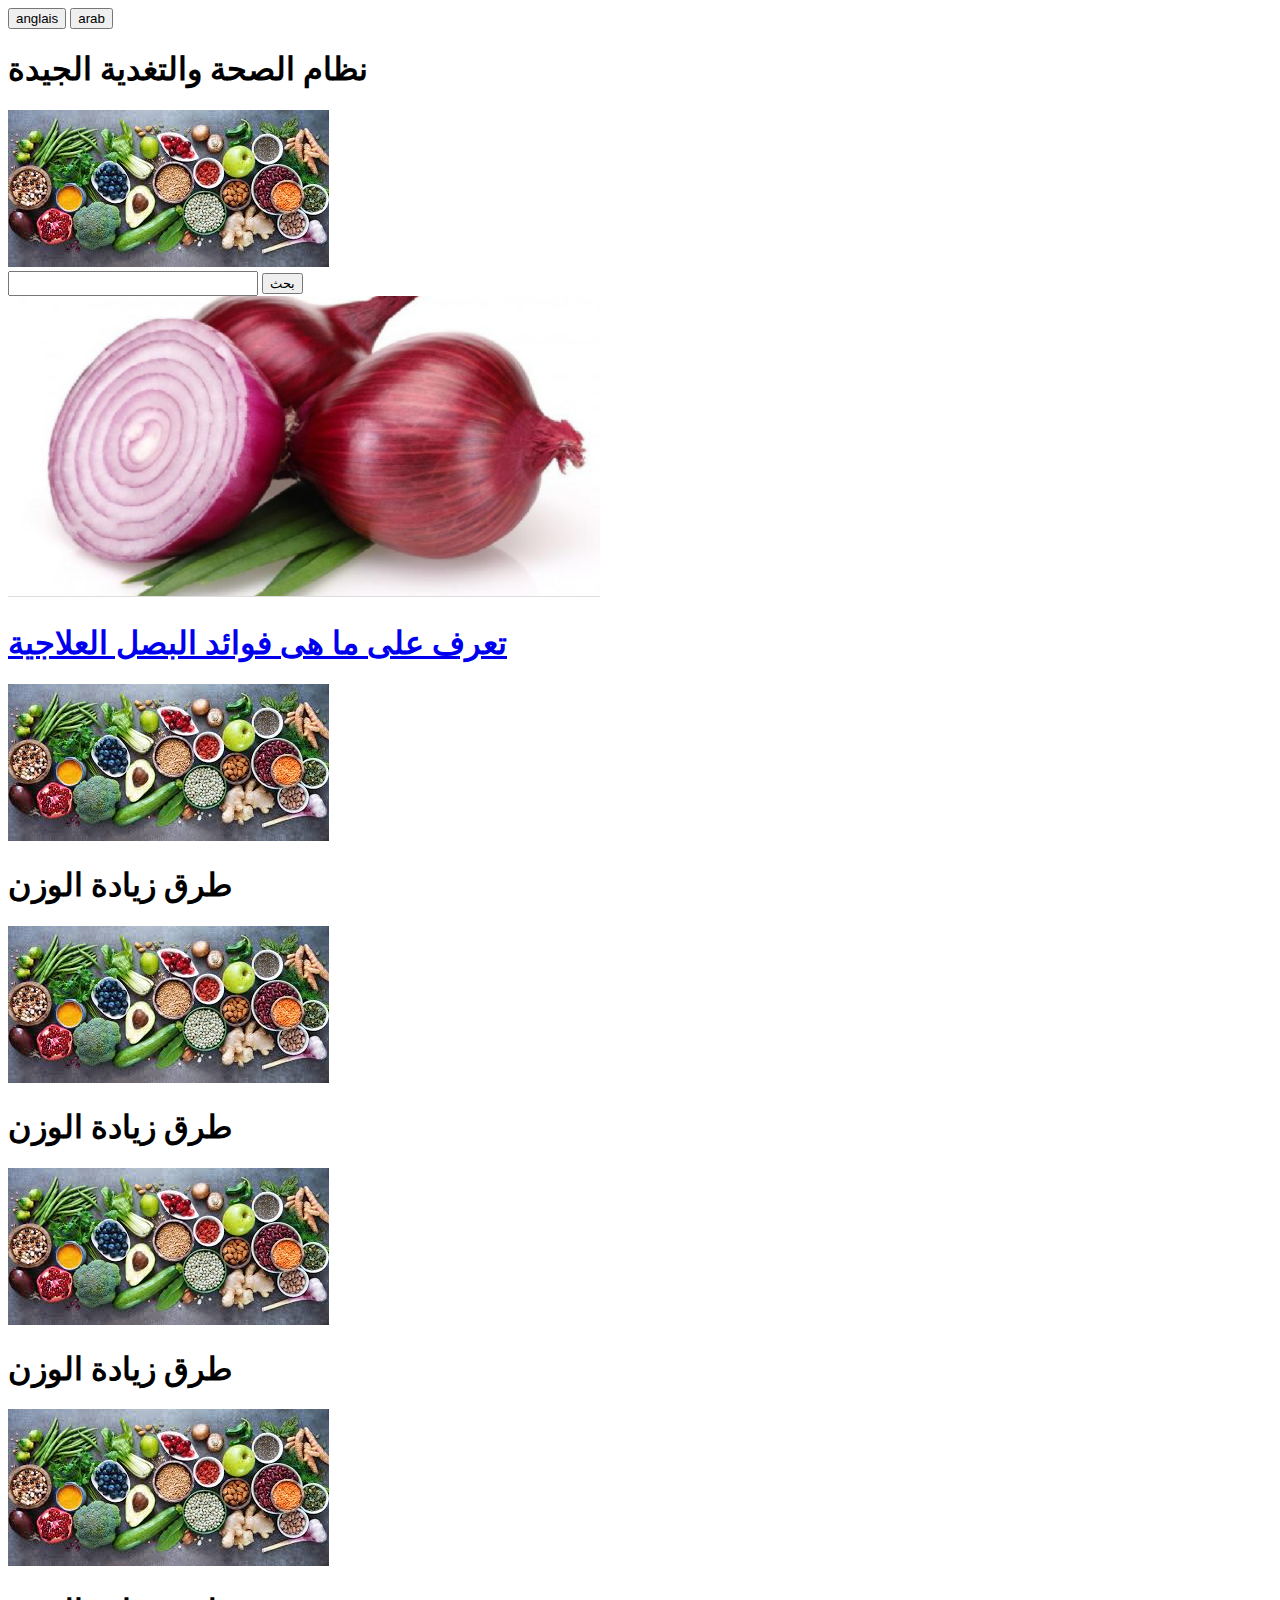
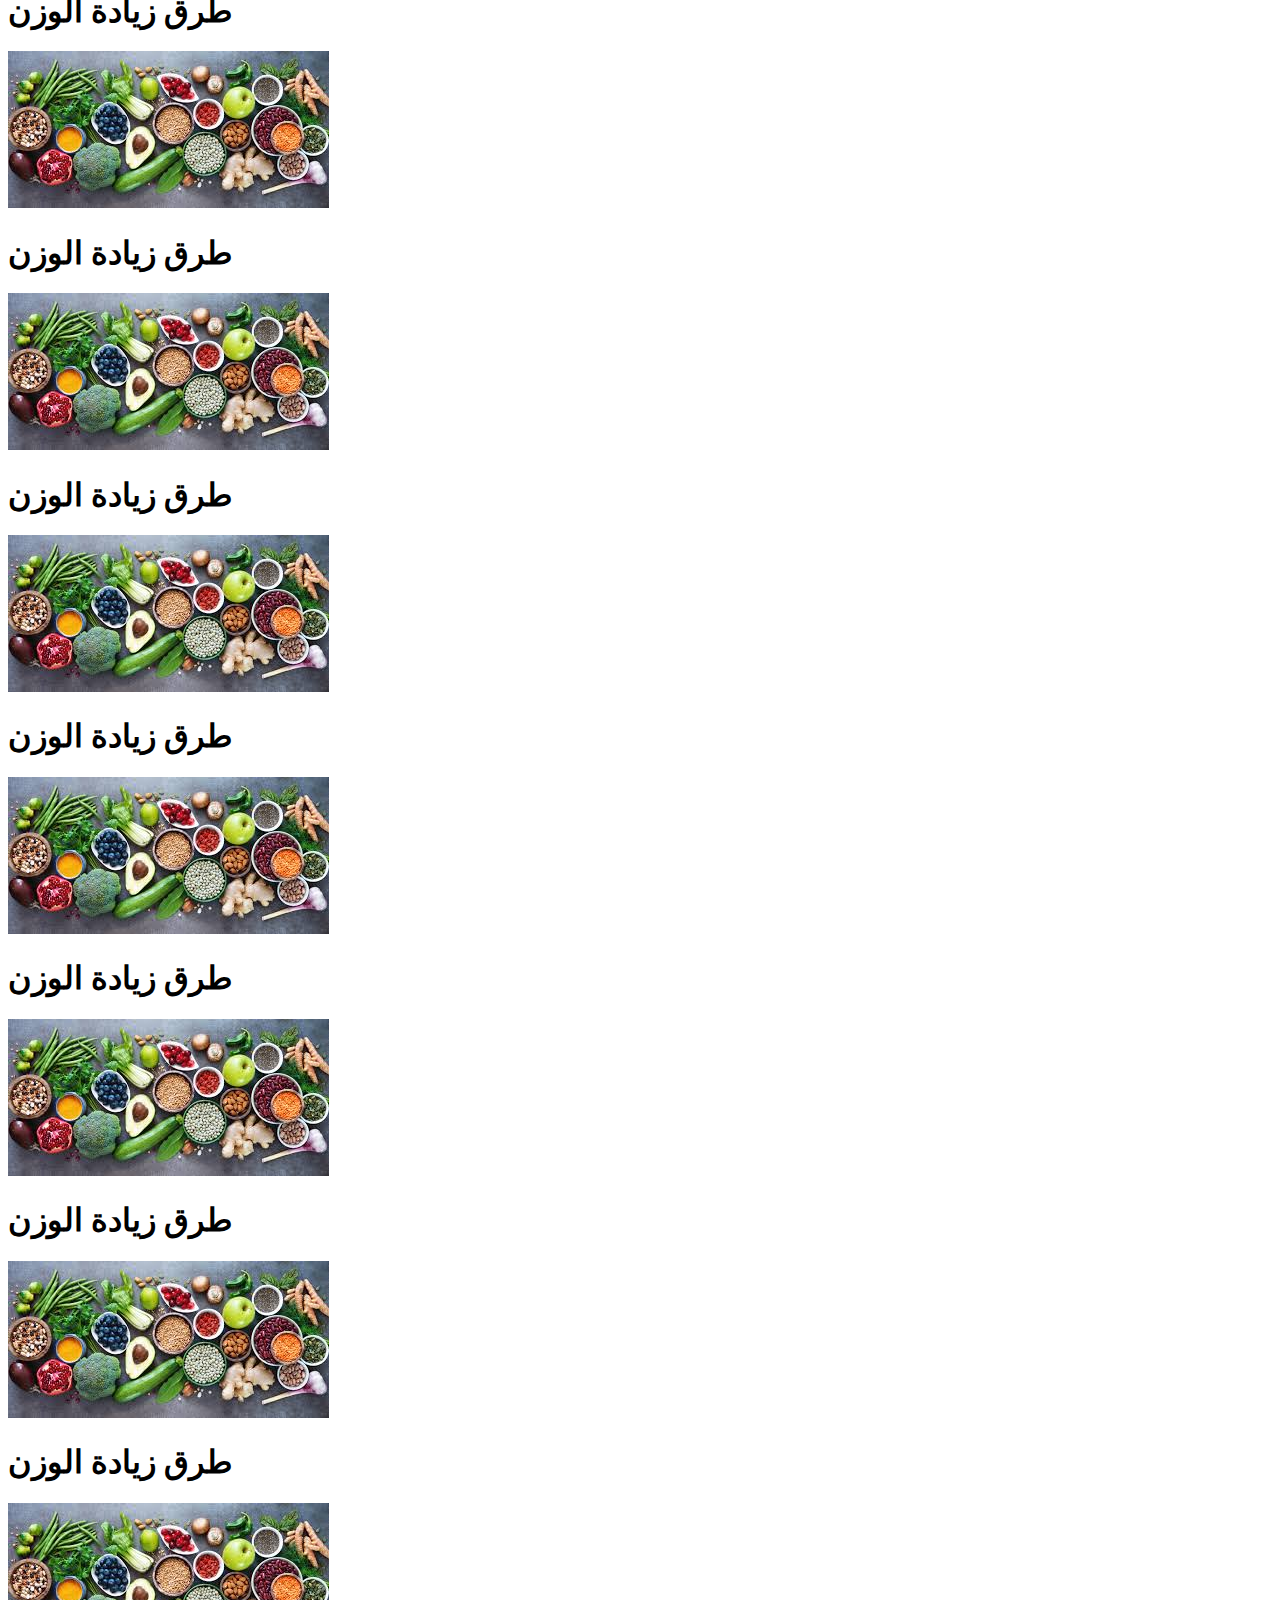
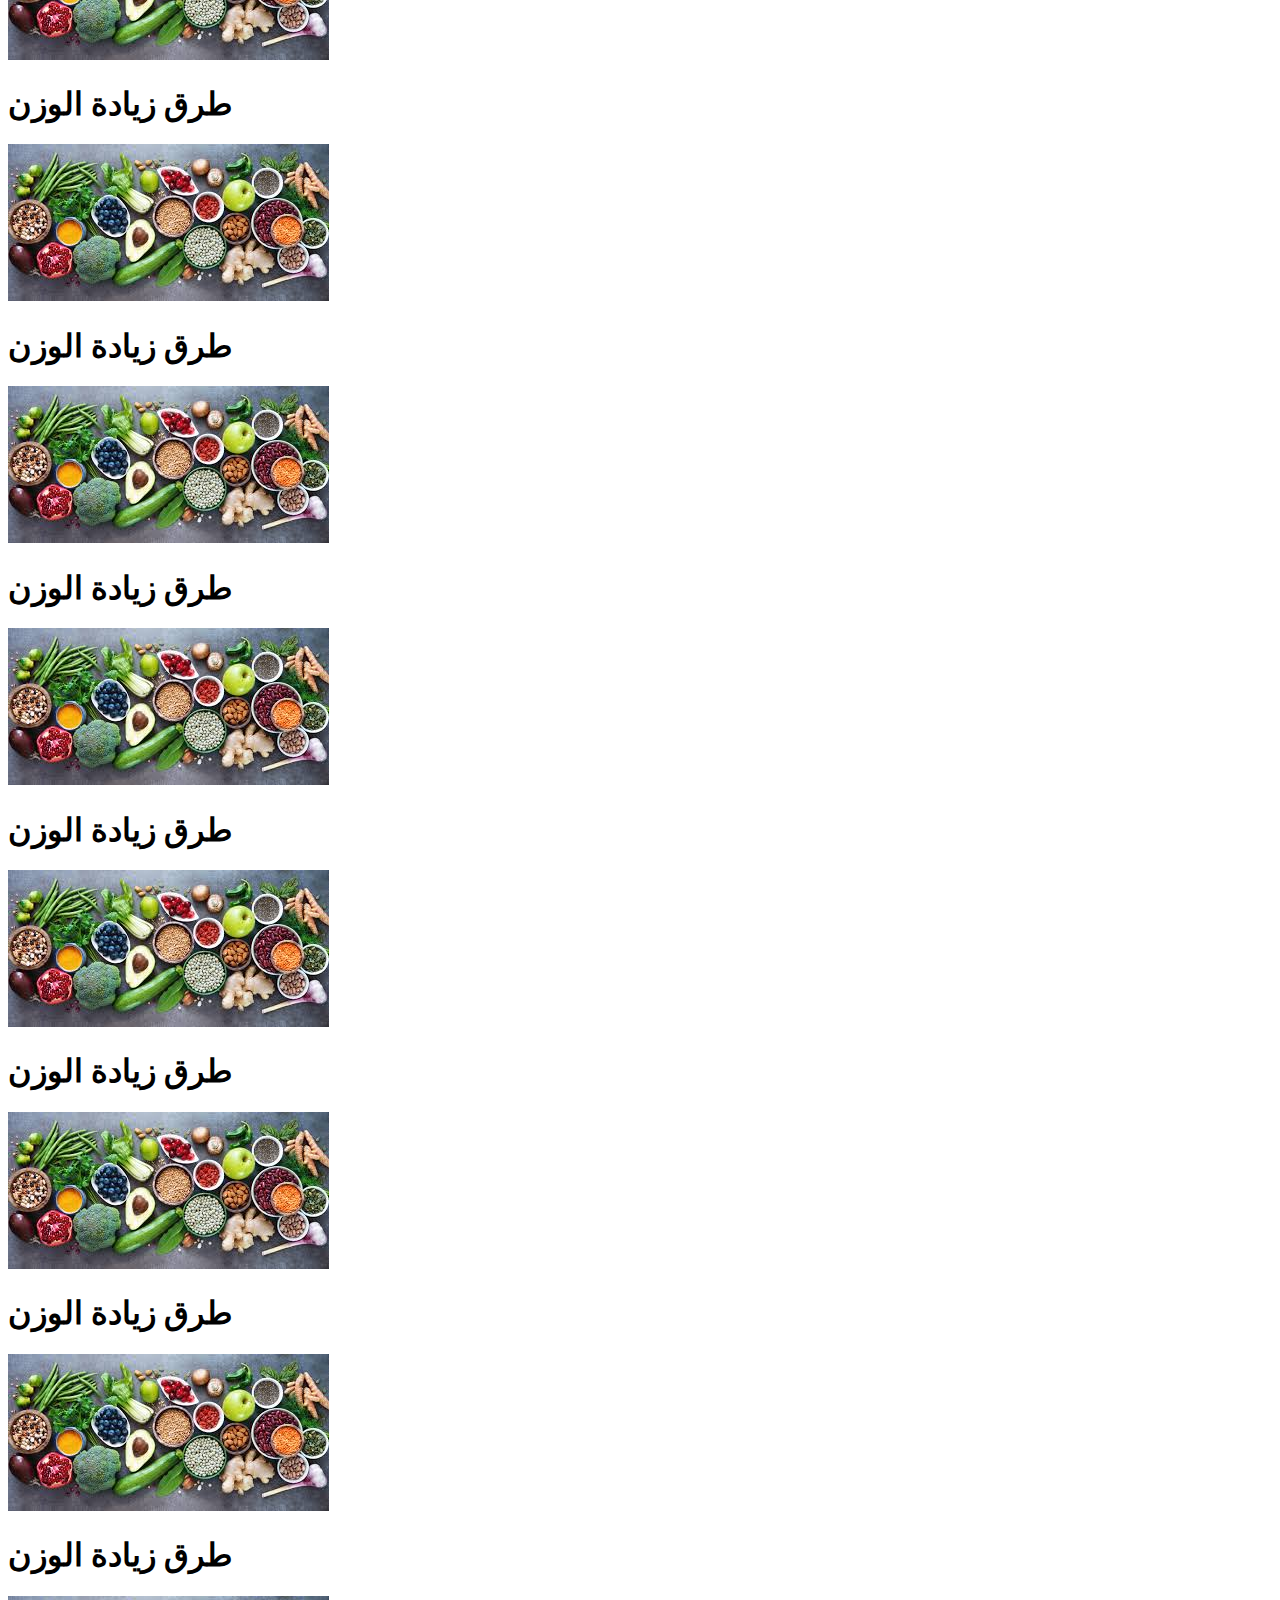
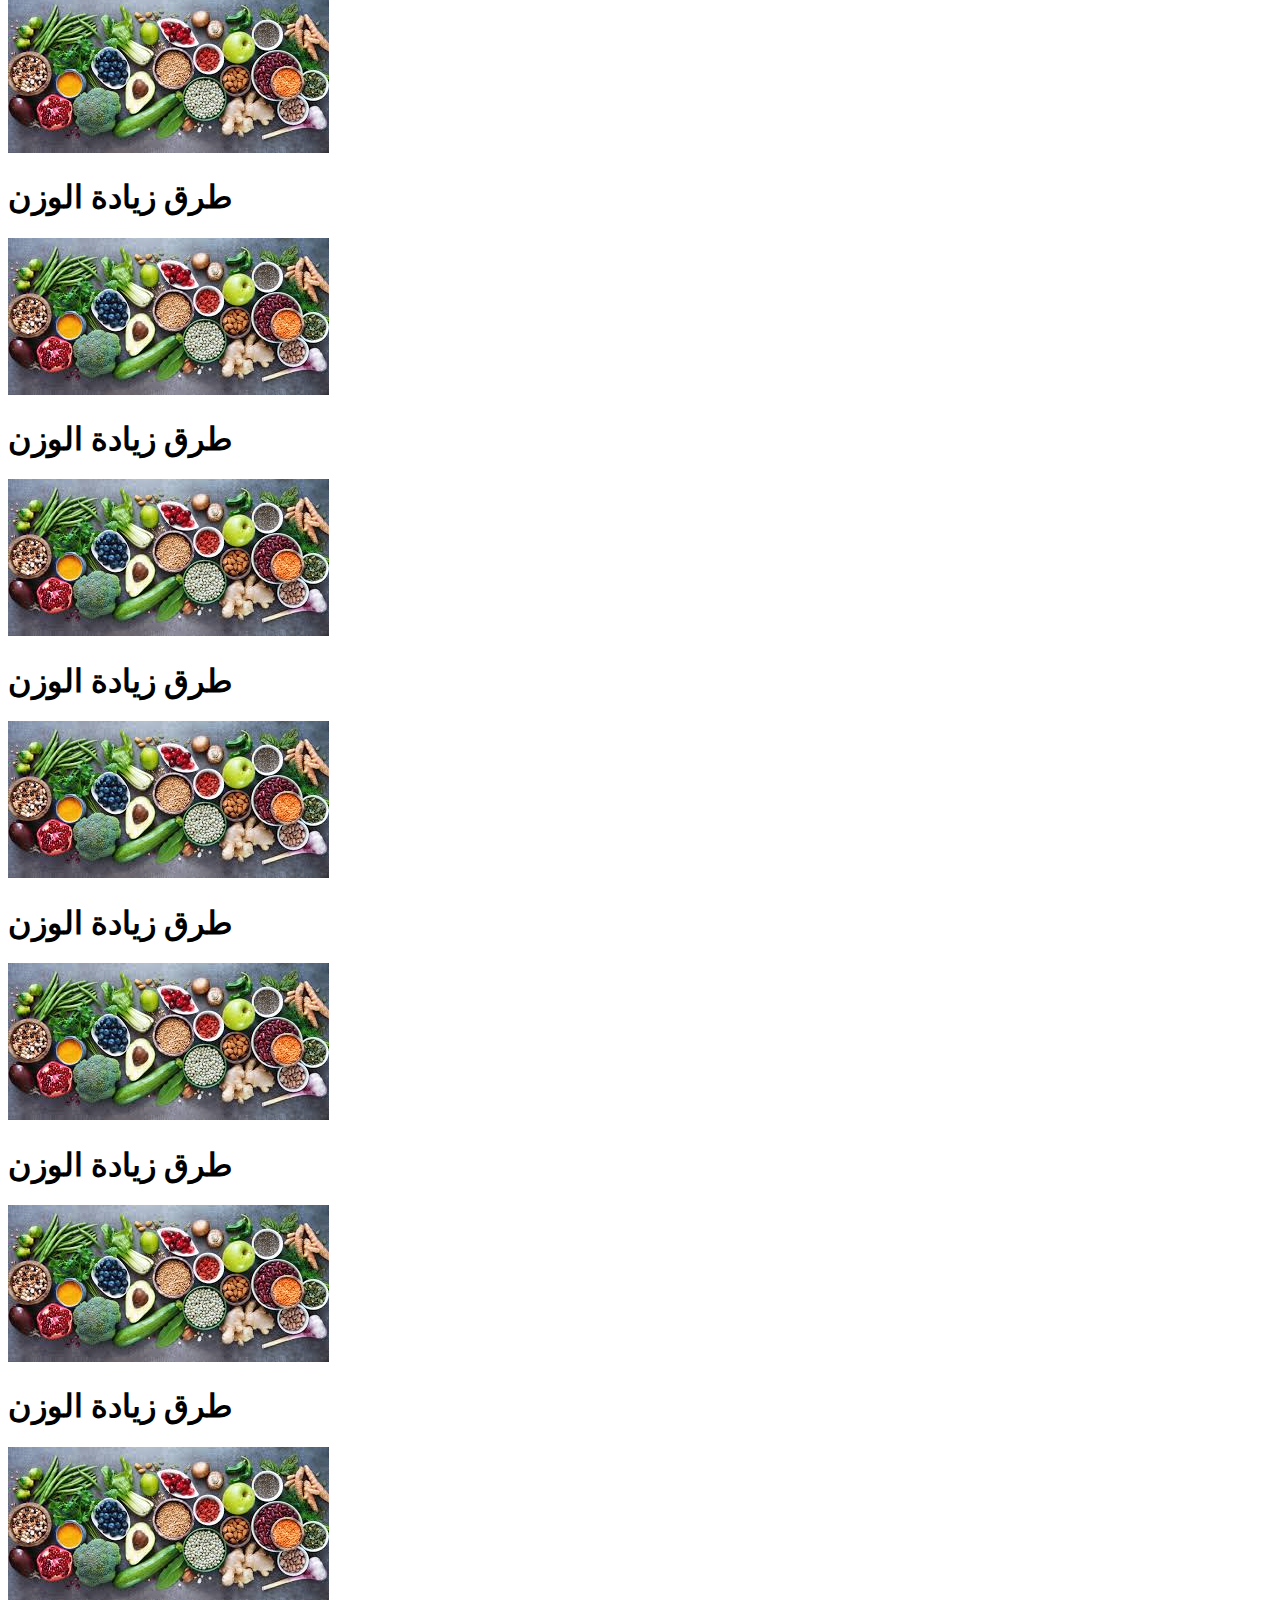
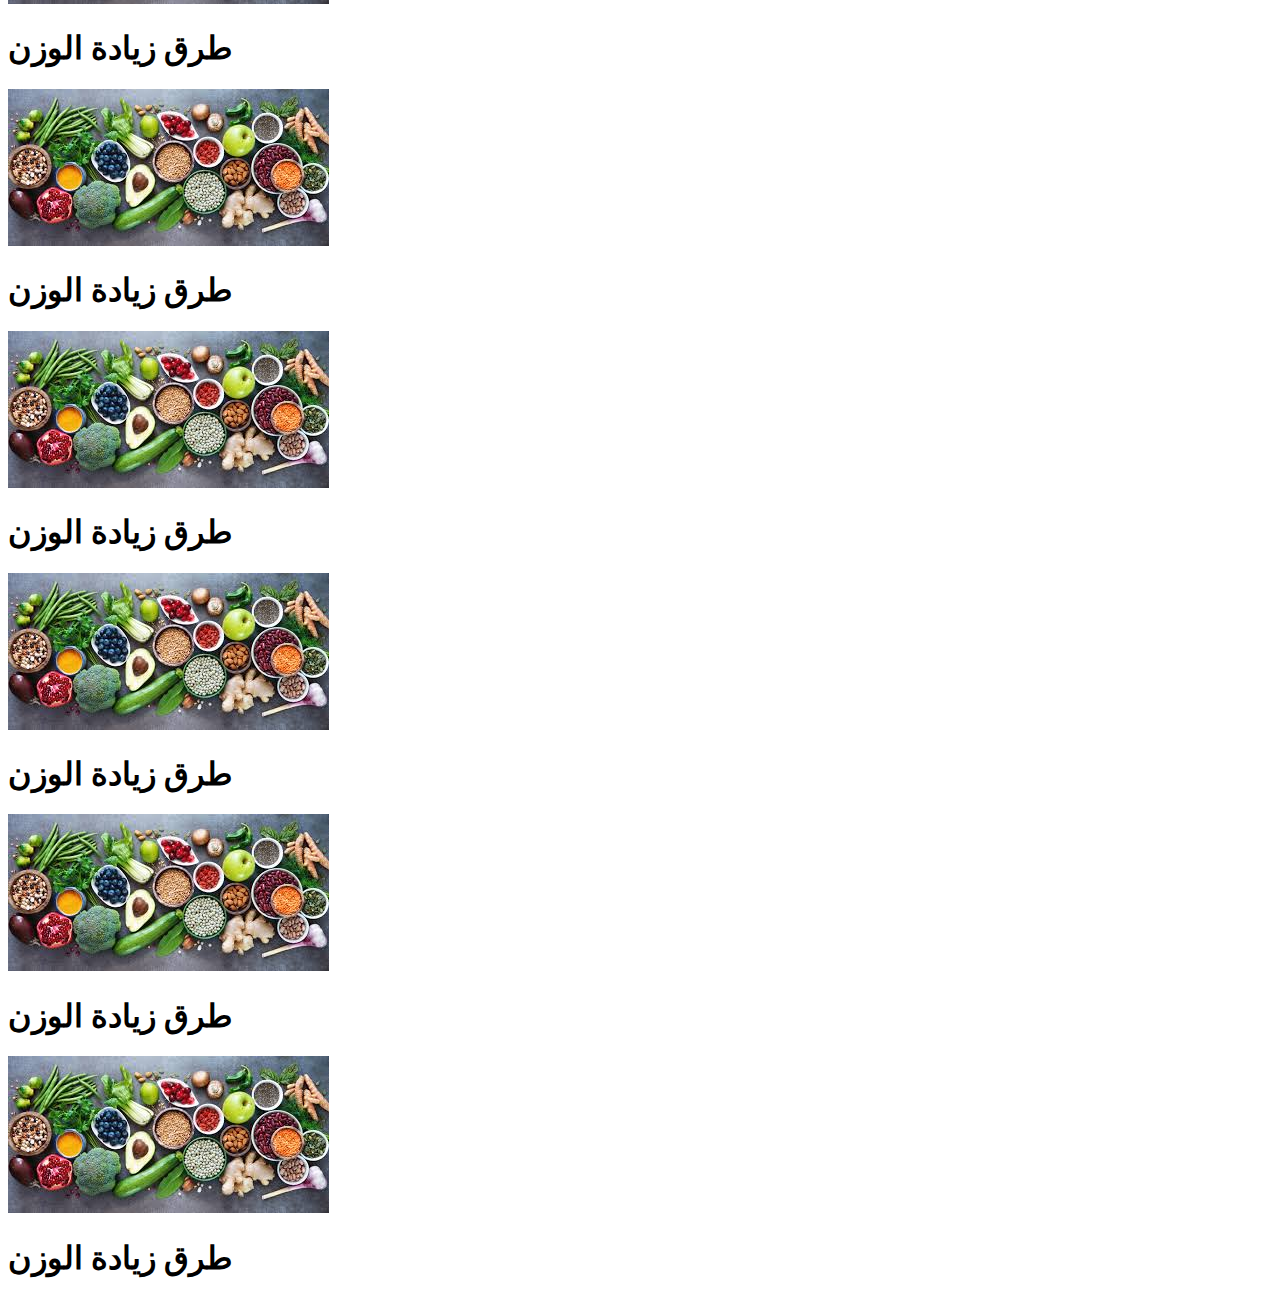
<file: index.html>
<!DOCTYPE html>
<html lang="en">
<head>
    <meta charset="UTF-8">
    <meta http-equiv="X-UA-Compatible" content="IE=edge">
    <meta name="viewport" content="width=device-width, initial-scale=1.0">
    <title>نظام الصحة والتغدية الجيدة </title>
    <link rel="stylesheet" href="css.css">
</head>
<body>
    
    <nav>
        
        <button onclick="apal1()" class="btc">anglais</button>
        <button onclick="apal2()" class="btc">arab</button>
        <h1 id="h1a">نظام الصحة والتغدية الجيدة</h1>
    </nav>
    <header>
       <img src="img1.jpg" alt="">
       
    </header>
    <nav>
        <form >
            <input style="width: 250px; height: 25px;" type="search">
            <button id="btn">بحث</button>

            </button>
        </form>
        
    </nav>
    <!-- main2-->
<main id="main1">
    <a href="index2.html">
        <article>
        
            <img src="img2.PNG" alt="">
           <h1>تعرف على ما هى فوائد البصل العلاجية</h1>
        
        </article>
    </a>
    <article>
        <img src="img1.jpg" alt="">
        <h1>طرق زيادة الوزن</h1>
    </article>
    <article>
        <img src="img1.jpg" alt="">
        <h1>طرق زيادة الوزن</h1>
    </article>
    <article>
        <img src="img1.jpg" alt="">
        <h1>طرق زيادة الوزن</h1>
    </article>
    <article>
        <img src="img1.jpg" alt="">
        <h1>طرق زيادة الوزن</h1>
    </article>
    <article>
        <img src="img1.jpg" alt="">
       <h1>طرق زيادة الوزن</h1>
    </article>
    <article>
        <img src="img1.jpg" alt="">
        <h1>طرق زيادة الوزن</h1>
    </article>
    <article>
        <img src="img1.jpg" alt="">
        <h1>طرق زيادة الوزن</h1>
    </article>
    <article>
        <img src="img1.jpg" alt="">
        <h1>طرق زيادة الوزن</h1>
    </article>
    <article>
        <img src="img1.jpg" alt="">
        <h1>طرق زيادة الوزن</h1>
    </article>
    <article>
        <img src="img1.jpg" alt="">
       <h1>طرق زيادة الوزن</h1>
    </article>
    <article>
        <img src="img1.jpg" alt="">
        <h1>طرق زيادة الوزن</h1>
    </article>
    <article>
        <img src="img1.jpg" alt="">
        <h1>طرق زيادة الوزن</h1>
    </article>
    <article>
        <img src="img1.jpg" alt="">
        <h1>طرق زيادة الوزن</h1>
    </article>
    <article>
        <img src="img1.jpg" alt="">
        <h1>طرق زيادة الوزن</h1>
    </article>

</main>

<!-- main2-->

<main id="main2">
    <article>
        <img src="img1.jpg" alt="">
       <h1>طرق زيادة الوزن</h1>
    </article>
    <article>
        <img src="img1.jpg" alt="">
        <h1>طرق زيادة الوزن</h1>
    </article>
    <article>
        <img src="img1.jpg" alt="">
        <h1>طرق زيادة الوزن</h1>
    </article>
    <article>
        <img src="img1.jpg" alt="">
        <h1>طرق زيادة الوزن</h1>
    </article>
    <article>
        <img src="img1.jpg" alt="">
        <h1>طرق زيادة الوزن</h1>
    </article>
    <article>
        <img src="img1.jpg" alt="">
       <h1>طرق زيادة الوزن</h1>
    </article>
    <article>
        <img src="img1.jpg" alt="">
        <h1>طرق زيادة الوزن</h1>
    </article>
    <article>
        <img src="img1.jpg" alt="">
        <h1>طرق زيادة الوزن</h1>
    </article>
    <article>
        <img src="img1.jpg" alt="">
        <h1>طرق زيادة الوزن</h1>
    </article>
    <article>
        <img src="img1.jpg" alt="">
        <h1>طرق زيادة الوزن</h1>
    </article>
    <article>
        <img src="img1.jpg" alt="">
       <h1>طرق زيادة الوزن</h1>
    </article>
    <article>
        <img src="img1.jpg" alt="">
        <h1>طرق زيادة الوزن</h1>
    </article>
    <article>
        <img src="img1.jpg" alt="">
        <h1>طرق زيادة الوزن</h1>
    </article>
    <article>
        <img src="img1.jpg" alt="">
        <h1>طرق زيادة الوزن</h1>
    </article>
    <article>
        <img src="img1.jpg" alt="">
        <h1>طرق زيادة الوزن</h1>
    </article>
</main>
<script src="index3.js">

</script>
</body>
</html>
</file>
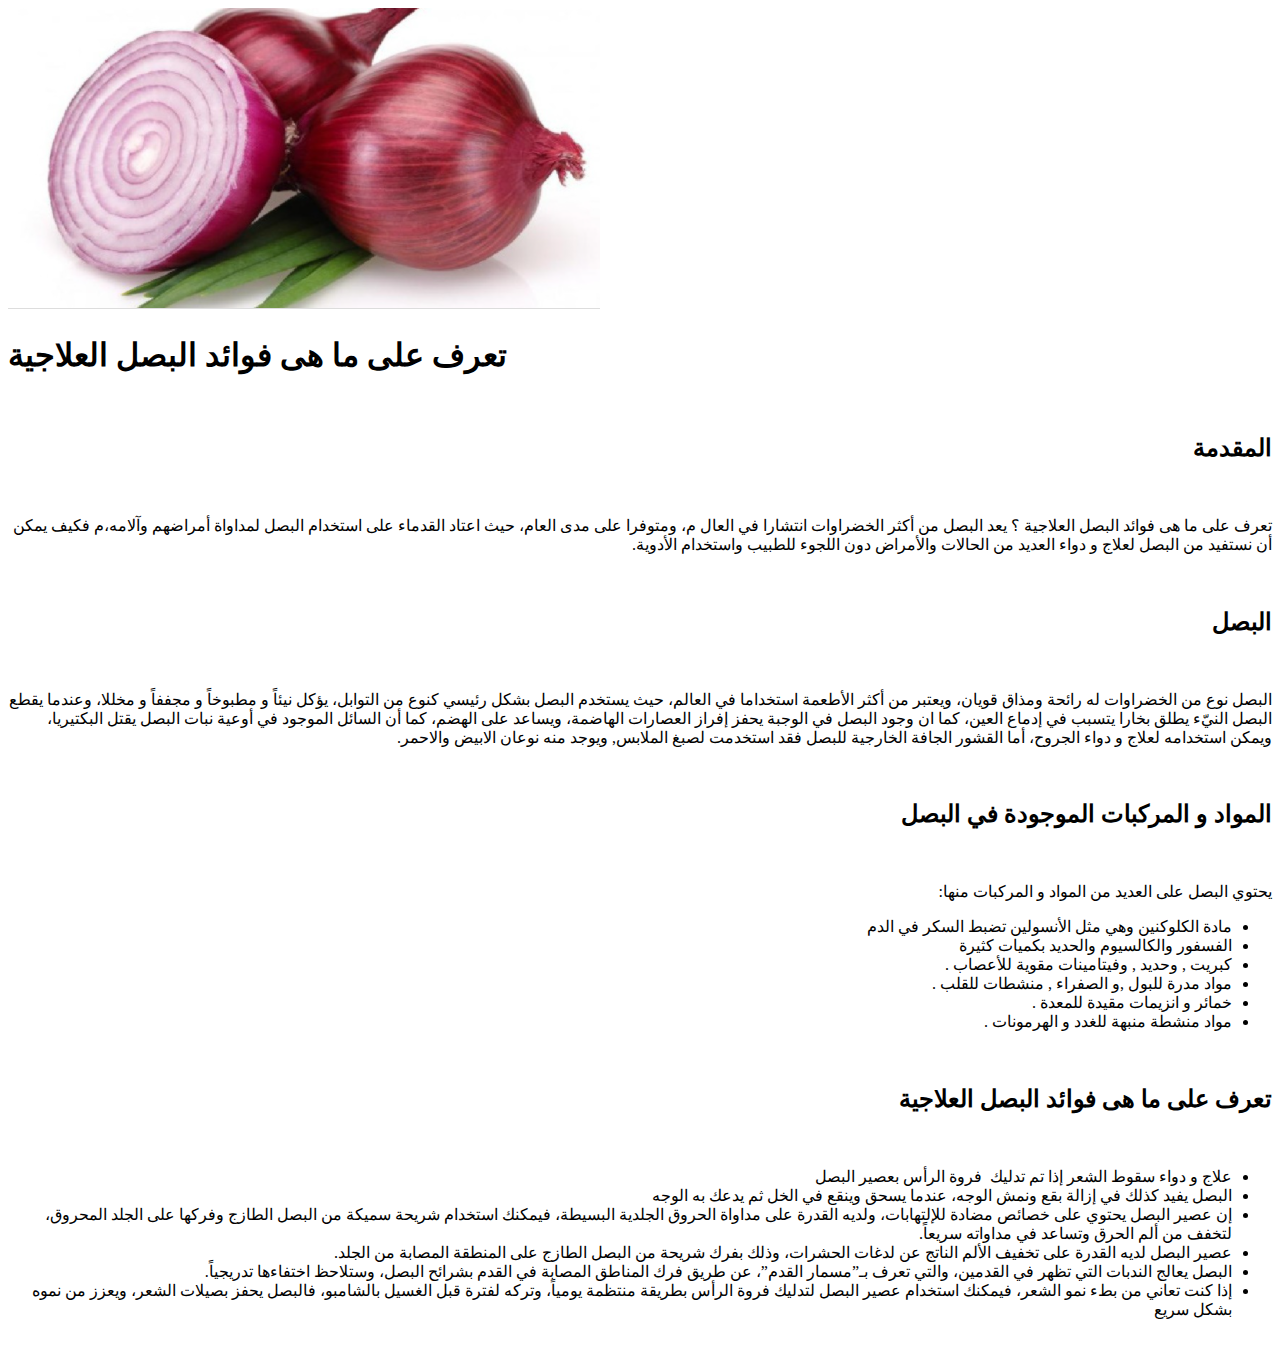
<file: index2.html>
<!DOCTYPE html>
<html lang="en">
<head>
    <meta charset="UTF-8">
    <meta http-equiv="X-UA-Compatible" content="IE=edge">
    <meta name="viewport" content="width=device-width, initial-scale=1.0">
    <title>فوائد البصل العلاجية</title>
    <link rel="stylesheet" href="css.css">
    <style>
        #divmain1 ul li {
            margin: 0px 15px;
        }
    </style>
</head>
<body>
    <header id="header1">
        <img src="img2.PNG" alt="">
    </header>
    <div id="mainbtn" >
        <h1>تعرف على ما هى فوائد البصل العلاجية </h1>
    </div>
    <br>
    <div id="divmain1" dir="rtl">
       <h2>المقدمة</h2>
       <br>
       <p>
        تعرف على ما هى فوائد البصل العلاجية ؟  يعد البصل من أكثر الخضراوات انتشارا في العال
        م، ومتوفرا على مدى العام، حيث اعتاد القدماء على استخدام البصل لمداواة أمراضهم وآلامه،م فكيف يمكن أن نستفيد من البصل لعلاج
         و دواء العديد من الحالات والأمراض دون اللجوء للطبيب واستخدام الأدوية.
       </p>
    </div>
    <br>
    <div id="divmain2" dir="rtl">
        <h2>البصل</h2>
        <br>
        <p>
            البصل نوع من الخضراوات له رائحة ومذاق قويان، ويعتبر من أكثر 
            الأطعمة استخداما في العالم، حيث يستخدم البصل بشكل رئيسي كنوع من 
            التوابل، يؤكل نيئاً و مطبوخاً و مجففاً و مخللا، وعندما يقطع البصل النيّء
             يطلق بخارا يتسبب في إدماع العين، كما ان وجود البصل في الوجبة 
            يحفز إفراز العصارات الهاضمة، ويساعد على الهضم، كما أن السائل
             الموجود في أوعية نبات البصل يقتل البكتيريا، ويمكن استخدامه
             لعلاج و دواء الجروح، أما القشور الجافة الخارجية للبصل فقد
             استخدمت لصبغ الملابس, ويوجد منه نوعان الابيض والاحمر.
        </p>
     </div>
     <br>
     <div id="divmain3" dir="rtl">
        <h2>المواد و المركبات الموجودة في البصل</h2>
        <br>
        <p>يحتوي البصل على العديد من المواد و المركبات منها:</p>
        <ul>
            <li>مادة الكلوكنين وهي مثل الأنسولين تضبط السكر في الدم</li>
            <li>الفسفور والكالسيوم والحديد بكميات كثيرة </li>
            <li>كبريت , وحديد , وفيتامينات مقوية للأعصاب .</li>
            <li>مواد مدرة للبول ,و الصفراء , منشطات للقلب .</li>
            <li>خمائر و انزيمات مقيدة للمعدة .</li>
            <li>مواد منشطة منبهة للغدد و الهرمونات .</li>
        </ul>
     </div>
     <br>
     <div id="divmain4" dir="rtl">
        <h2>تعرف على ما هى فوائد البصل العلاجية</h2>
        <br>
        <ul>
            <li>علاج و دواء سقوط الشعر إذا تم تدليك ‏ ‏فروة الرأس بعصير البصل </li>
            <li>البصل يفيد كذلك في إزالة بقع ونمش الوجه، ‏‏عندما يسحق وينقع في الخل ثم يدعك به الوجه</li>
            <li>إن عصير البصل يحتوي على خصائص مضادة  للإلتهابات، ولديه القدرة على مداواة الحروق الجلدية البسيطة، فيمكنك استخدام شريحة سميكة من البصل الطازج وفركها على الجلد المحروق، لتخفف من ألم الحرق وتساعد في مداواته سريعاً.</li>
            <li>عصير البصل لديه القدرة على تخفيف الألم الناتج عن لدغات الحشرات، وذلك بفرك شريحة من البصل الطازج على المنطقة المصابة من الجلد.</li>
            <li>البصل يعالج الندبات التي تظهر في القدمين، والتي تعرف بـ”مسمار القدم”، عن طريق فرك المناطق المصابة في القدم بشرائح البصل، وستلاحظ اختفاءها تدريجياً.</li>
            <li>إذا كنت تعاني من بطء نمو الشعر، فيمكنك استخدام عصير البصل لتدليك فروة الرأس بطريقة منتظمة يومياً، وتركه لفترة قبل الغسيل بالشامبو، فالبصل يحفز بصيلات الشعر، ويعزز من نموه بشكل سريع</li>
        </ul>
     </div>
     <br>
</body>
</html>
</file>
<file: css.css>
/* 500 ---- 800px */ 
@media only screen and (min-width : 500px ) and (max-width : 800px) {
    *{
        padding: 0px;
        margin: 0px;
        font-family: Arial, Helvetica, sans-serif;
    }
     
    #header1 {
        width: 100%;
        height: 200px;
        
    }
    #header1 img {
        width: 100%;
        height: 200px;
    }
    #mainbtn {
        width: 100%;
        height: 100px;
        background-color: black;
        line-height: 100px;
        text-align: center;
        

    }
    #mainbtn h1 {
        color: white;
        font-family: 'Segoe UI', Tahoma, Geneva, Verdana, sans-serif;
        font-size: 20px;
        margin: 0px 20px;
    }
    nav {
        width: 100%;
        height: 80 px;
        line-height: 60px;
        text-align: center;
        background-color: rgb(16, 19, 19);
    }
    #code {
       color: rgb(5, 1, 1);
       background-color: greenyellow;
       width: 70px;
       height: 60px;
       border-radius: 10px;
    }
    header {
        width: 100%;
        height: 150px;
        text-align: center;
        line-height: 150px;
    }
    nav h1 {
        color: rgb(163, 10, 10);
        font-size: 30px;
    }
    header img {
    width: 100%;
    height: 150px;
    }
    #main1 {
        float: left;
        width: 50%;
        
    }
    #main1 a {
        text-decoration: none;
    }
    
    #main2 {
        float: right;
        width: 50%;
        
    }
    article  {
        width: 350px;
        height: 370px;
        background-color: rgb(194, 162, 162);
        border: 3px solid rgb(0, 0, 0);
        text-align: center;
        margin: 15px;
        border-radius: 15px;
        
    
        
    }
    
    article img {
        width: 300px;
        height:300px;
        border-radius: 50%;
        margin-top: 10px;
        
        
    
    }
    article h1 {
        color: black;
        font-size: 15px;
    }
    .btc {
        width: 50px;
        height: 50px;
        background-color: rgb(167, 164, 164);
        color: black;
        border-radius: 50%;
        border: 3px solid white;
    }
    #btn {
        width: 60px;
        height: 30px;
        background-color: yellow;
        color: black;
        border-radius: 15px;
        border: black;
    }
    }


@media only screen and (max-width : 500px) {
*{
    padding: 0px;
    margin: 0px;
    font-family: Arial, Helvetica, sans-serif;
}
#btn {
    width: 60px;
    height: 30px;
    background-color: yellow;
    color: black;
    border-radius: 15px;
    border: black;
}
#mainbtn h1 {
    color: white;
    font-family: 'Segoe UI', Tahoma, Geneva, Verdana, sans-serif;
    font-size: 20px;
    margin: 0px 20px;
}
#code {
    color: rgb(5, 1, 1);
    background-color: greenyellow;
    width: 70px;
    height: 70px;
    border-radius: 10px;
        }
#header1 {
    width: 100%;
    height: 200px;
    
}
#header1 img {
    width: 100%;
    height: 200px;
}

nav {
    width: 100%;
    height: 60 px;
    line-height: 60px;
    text-align: center;
    background-color: rgb(16, 19, 19);
}
header {
    width: 100%;
    height: 150px;
    text-align: center;
    line-height: 150px;
}
nav h1 {
    color: rgb(163, 10, 10);
    font-size: 25px;
}
header img {
width: 100%;
height: 150px;
}
#main1 {
    float: left;
    width: 50%;
    
}
#main1 a {
    text-decoration: none;
}

#main2 {
    float: right;
    width: 50%;
    
}
article  {
    width: 170px;
    height: 200px;
    background-color: rgb(194, 162, 162);
    border: 3px solid rgb(0, 0, 0);
    text-align: center;
    margin: 5px;
    border-radius: 15px;
    

    
}

article img {
    width: 150px;
    height:150px;
    border-radius: 50%;
    margin-top: 10px;
    
    

}
.btc {
    width: 50px;
    height: 50px;
    background-color: rgb(167, 164, 164);
    color: black;
    border-radius: 50%;
    border: 3px solid white;
}
#mainbtn {
    width: 100%;
    height: 100px;
    background-color: black;
    line-height: 100px;
    text-align: center;
    

}


}

/* media 450x max */

@media only screen and (min-width : 390px ) and (max-width : 450px) {
    *{
        padding: 0px;
        margin: 0px;
        font-family: Arial, Helvetica, sans-serif;
    }
    #btn {
        width: 60px;
        height: 30px;
        background-color: yellow;
        color: black;
        border-radius: 15px;
        border: black;
    }
    #header1 {
        width: 100%;
        height: 200px;
        
    }
    #header1 img {
        width: 100%;
        height: 200px;
    }
    #mainbtn h1 {
        color: white;
        font-family: 'Segoe UI', Tahoma, Geneva, Verdana, sans-serif;
        font-size: 20px;
        margin: 0px 20px;
    }
    nav {
        width: 100%;
        height: 60 px;
        line-height: 60px;
        text-align: center;
        background-color: rgb(16, 19, 19);
    }
    header {
        width: 100%;
        height: 150px;
        text-align: center;
        line-height: 150px;
    }
    nav h1 {
        color: rgb(163, 10, 10);
        font-size: 23px;
    }
    header img {
    width: 100%;
    height: 150px;
    }
    #main1 {
        float: left;
        width: 50%;
        
    }
    #main1 a {
        text-decoration: none;
    }
    
    #main2 {
        float: right;
        width: 50%;
        
    }
    article  {
        width: 180px;
        height: 200px;
        background-color: rgb(194, 162, 162);
        border: 3px solid rgb(0, 0, 0);
        text-align: center;
        margin: 5px;
        border-radius: 15px;
        
    
        
    }
    
    article img {
        width: 150px;
        height:150px;
        border-radius: 50%;
        margin-top: 10px;
        
        
    
    }
    .btc {
        width: 50px;
        height: 50px;
        background-color: rgb(167, 164, 164);
        color: black;
        border-radius: 50%;
        border: 3px solid white;
    }
    #mainbtn {
        width: 100%;
        height: 100px;
        background-color: black;
        line-height: 100px;
        text-align: center;
        

    }
    
    
    }
    /* media 290----350 */ 

    @media only screen and (min-width : 290px ) and (max-width : 350px) {
        *{
            padding: 0px;
            margin: 0px;
            font-family: Arial, Helvetica, sans-serif;
        }
        #btn {
            width: 60px;
            height: 30px;
            background-color: yellow;
            color: black;
            border-radius: 15px;
            border: black;
        }
        #mainbtn h1 {
            color: white;
            font-family: 'Segoe UI', Tahoma, Geneva, Verdana, sans-serif;
            font-size: 20px;
            margin: 0px 20px;
        }
        #header1 {
            width: 100%;
            height: 200px;
            
        }
        #header1 img {
            width: 100%;
            height: 200px;
        }
        
        nav {
            width: 100%;
            height: 60 px;
            line-height: 60px;
            text-align: center;
            background-color: rgb(16, 19, 19);
        }
        header {
            width: 100%;
            height: 150px;
            text-align: center;
            line-height: 150px;
        }
        nav h1 {
            color: rgb(163, 10, 10);
            font-size: 20px;
        }
        header img {
        width: 100%;
        height: 150px;
        }
        #main1 {
            float: left;
            width: 50%;
            
        }
        #main1 a {
            text-decoration: none;
        }
        
        #main2 {
            float: right;
            width: 50%;
            
        }
        article  {
            width: 150px;
            height: 210px;
            background-color: rgb(194, 162, 162);
            border: 3px solid rgb(0, 0, 0);
            text-align: center;
            margin: 5px;
            border-radius: 15px;
            
        
            
        }
        
        article img {
            width: 150px;
            height:150px;
            border-radius: 50%;
            margin-top: 10px;
            
            
        
        }
        .btc {
            width: 50px;
            height: 50px;
            background-color: rgb(167, 164, 164);
            color: black;
            border-radius: 50%;
            border: 3px solid white;
        }
        #mainbtn {
            width: 100%;
            height: 100px;
            background-color: black;
            line-height: 100px;
            text-align: center;
            
    
        }
        
        
        }

        /* 200----290 */
        @media only screen and (min-width : 200px ) and (max-width : 290px) {
            *{
                padding: 0px;
                margin: 0px;
                font-family: Arial, Helvetica, sans-serif;
            }
            #mainbtn h1 {
                color: white;
                font-family: 'Segoe UI', Tahoma, Geneva, Verdana, sans-serif;
                font-size: 15px;
                margin: 0px 20px;
            }
            #btn {
                width: 60px;
                height: 30px;
                background-color: yellow;
                color: black;
                border-radius: 15px;
                border: black;
            }
            #header1 {
                width: 100%;
                height: 200px;
                
            }
            #header1 img {
                width: 100%;
                height: 200px;
            }
            
            nav {
                width: 100%;
                height: 60 px;
                line-height: 60px;
                text-align: center;
                background-color: rgb(16, 19, 19);
            }
            header {
                width: 100%;
                height: 150px;
                text-align: center;
                line-height: 150px;
            }
            nav h1 {
                color: rgb(163, 10, 10);
                font-size: 18px;
            }
            header img {
            width: 100%;
            height: 150px;
            }
            #main1 {
                float: left;
                width: 50%;
                
            }
            #main1 a {
                text-decoration: none;
            }
            
            #main2 {
                float: right;
                width: 50%;
                
            }
            article  {
                width: 120px;
                height: 200px;
                background-color: rgb(194, 162, 162);
                border: 3px solid rgb(0, 0, 0);
                text-align: center;
                margin: 5px;
                border-radius: 15px;
                
            
                
            }
            
            article img {
                width: 120px;
                height:120px;
                border-radius: 50%;
                margin-top: 10px;
                
                
            
            }
            .btc {
                width: 50px;
                height: 50px;
                background-color: rgb(167, 164, 164);
                color: black;
                border-radius: 50%;
                border: 3px solid white;
            }
            #mainbtn {
                width: 100%;
                height: 100px;
                background-color: black;
                line-height: 100px;
                text-align: center;
                
        
            }
            
            
            }
</file>
